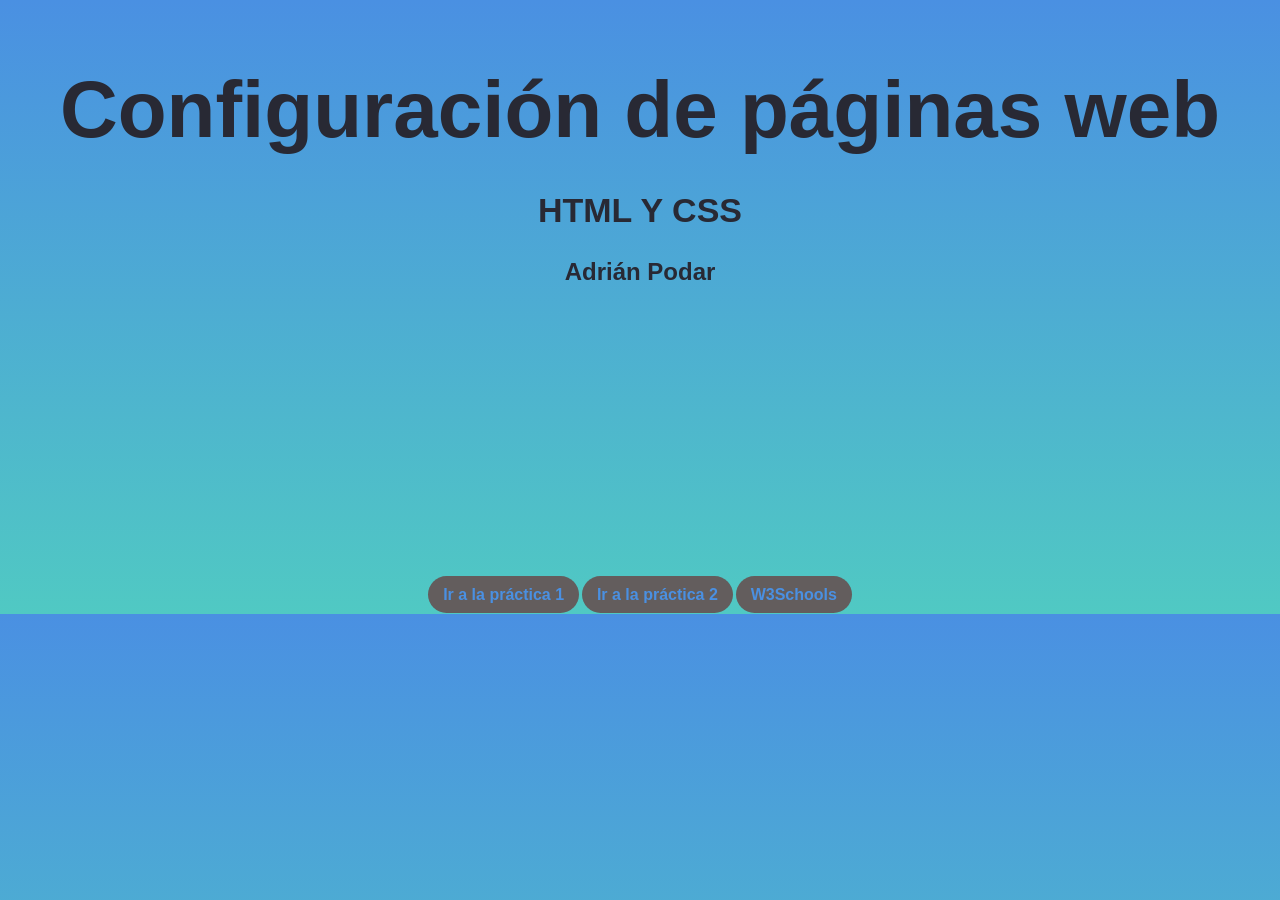
<file: Index.html>
<!DOCTYPE html> <!-- Declara el tipo de documento HTML5 -->
<html lang="es"> <!-- Idioma del documento: español -->
<head>
  <meta charset="utf-8"> <!-- Codificación de caracteres UTF-8 -->
  <title>Portada</title> <!-- Título que aparece en la pestaña del navegador -->
  <link rel="stylesheet" href="index.css"> <!-- Enlace al archivo CSS externo -->
</head>
<body>

  <div class="container">
    <h1>Configuración de páginas web</h1>
    <h2>HTML Y CSS</h2>
    <h3>Adrián Podar</h3>
    <div class="buttons">
      <a href="Practica_1.html" class="btn" target="_blank">Ir a la práctica 1</a>
      <a href="Practica_2.html" class="btn" target="_blank">Ir a la práctica 2</a>
      <a href="https://www.w3schools.com" class="btn" target="_blank">W3Schools</a>
    </div>
  </div>

</body>
</html>
</file>
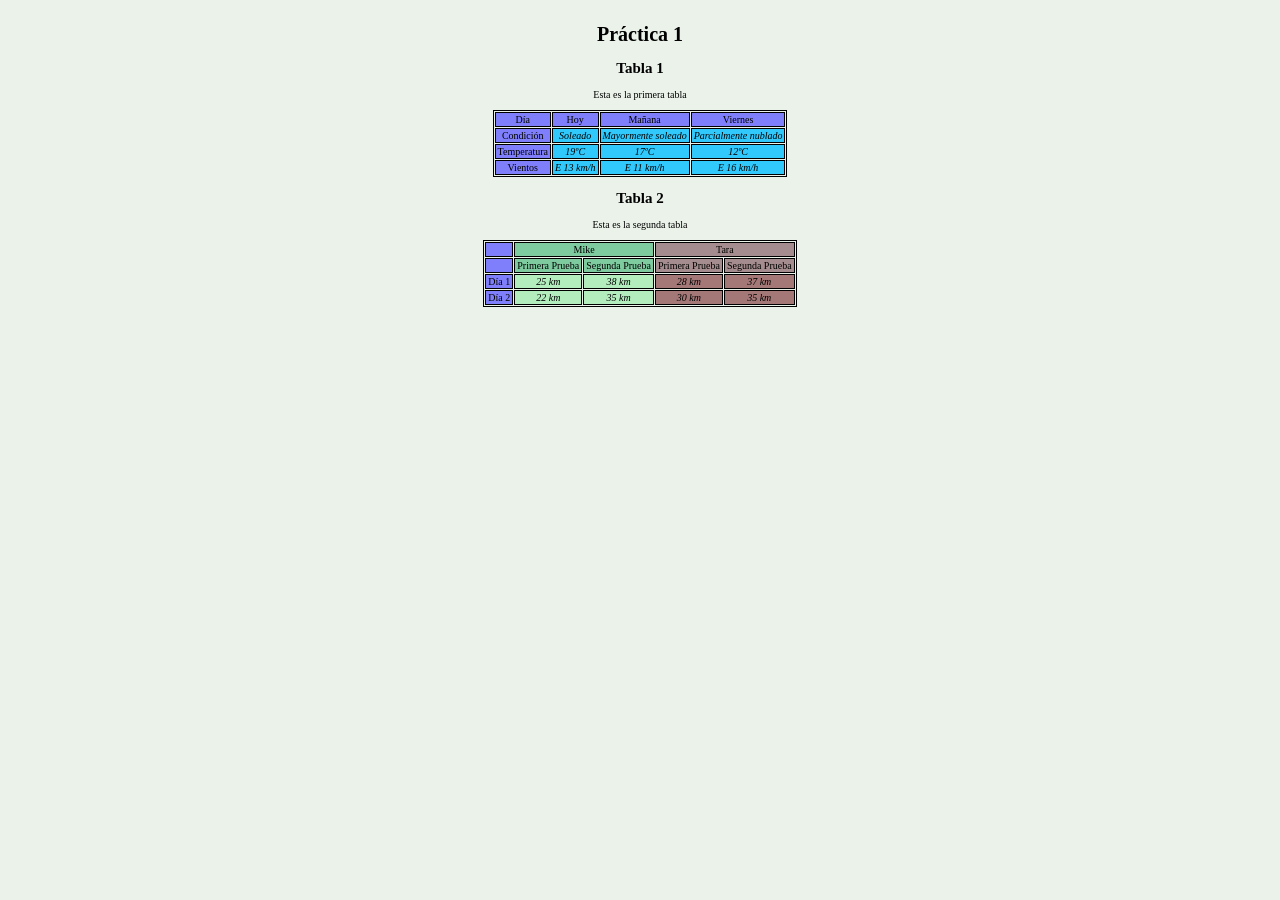
<file: Practica_1.html>
<!DOCTYPE html> <!-- Declara el tipo de documento HTML5 -->
<html lang="es"> <!-- Idioma del documento: español -->

<head>
  <meta charset="utf-8"> <!-- Codificación de caracteres UTF-8 -->
  <title>Prueba1 Adrián Podar</title> <!-- Título que aparece en la pestaña del navegador -->
  <link rel="stylesheet" href="practica1.css"> <!-- Enlace al archivo CSS externo -->
</head>



<body> <!-- Contenido visible de la página -->
  
  <h1 class="city main">Práctica 1</h1> <!-- Título principal centrado -->

  <div class="city main"> 
    <table class="city main">      <!-- Tabla 1: previsión meteorológica -->
    
      <h2> Tabla 1</h2> <!-- Subtítulo de la tabla -->
      <p>Esta es la primera tabla </p> <!-- Descripción breve -->

      <tr id="a"> <!-- Fila de encabezados  -->
        <td>Día</td>
        <td>Hoy</td>
        <td>Mañana</td>
        <td>Viernes</td>
      </tr>

      <tr>
        <td id="a">Condición</td> <!-- Celda con id para estilo -->
        <td id="b">Soleado</td>
        <td id="b">Mayormente soleado</td>
        <td id="b">Parcialmente nublado</td>
      </tr>

      <tr>
        <td id="a">Temperatura</td>
        <td id="b">19ºC</td>
        <td id="b">17ºC</td>
        <td id="b">12ºC</td>
      </tr>

      <tr>
        <td id="a">Vientos</td>
        <td id="b">E 13 km/h</td>
        <td id="b">E 11 km/h</td>
        <td id="b">E 16 km/h</td>
      </tr>
    </table>
  </div>

  <!-- Tabla 2: resultados por persona -->
  <table class="city main">
    <div class="city main"> <!-- Igual que arriba: evitar div dentro de table -->
      <h2> Tabla 2</h2>
      <p>Esta es la segunda tabla </p>

      <tr>
        <th id="a"></th> <!-- Cabecera vacía para alineación -->
        <td id="c" colspan="2">Mike</th> <!-- Mike ocupa 2 columnas -->
        <td id="d" colspan="2">Tara</th> <!-- Tara ocupa 2 columnas -->
      </tr>

      <tr>
        <td id="a"></td> <!-- Celda vacía de la primera columna -->
        <td id="c">Primera Prueba</td>
        <td id="c">Segunda Prueba</td>
        <td id="d">Primera Prueba</td>
        <td id="d">Segunda Prueba</td>
      </tr>

      <tr>
        <td id="a">Día 1</td>
        <td id="e">25 km</td>
        <td id="e">38 km</td>
        <td id="f">28 km</td>
        <td id="f">37 km</td>
      </tr>

      <tr>
        <td id="a">Día 2</td>
        <td id="e">22 km</td>
        <td id="e">35 km</td>
        <td id="f">30 km</td>
        <td id="f">35 km</td>
      </tr>

    </div>
  </table>
</body>
</html>
</file>
<file: index.css>
body {
  font-family: Arial, sans-serif;
  background: linear-gradient( #4a90e2, #50c9c3);
   font-size: 10px;                                           /* Tamaño general del texto */
    margin: 5px 15px 5px 15px;                                /* Márgenes externos del body *//* te dice los margenes del sitio web*/
    padding: 5px;                                            /* Relleno interno  */
    color: black;                                         /* Color del texto */
     table, th, td { border: 1px solid black; } /* Bordes para tablas, cabeceras y celdas */
  .main { text-align: center; } /* Clase para centrar texto */
    table{ 
        margin: auto;                                  /* Centra la tabla */
    }
  
  }

.container {
  text-align: center;
  color: rgb(40, 41, 52);
}
h1 {
  font-size: 80px;
  margin-bottom: 35px;
}
h2 {
  font-size: 34px;
   font-weight: 30PX;
}
h3 {
  font-size: 24px;
  margin-bottom: 300px;
  font-weight: 30PX;
}
.btn {
  text-decoration:aqua;
  background: rgb(99, 93, 93);
  color: #4a90e2;
  padding: 10px 15px;
  border-radius: 23px;
  font-size: 16px;
  font-weight: bold;
 
}
</file>
<file: practica1.css>
body{
    font-family:'Times New Roman', Times, serif;                /* Fuente del texto */
    font-size: 10px;                                           /* Tamaño general del texto */
    margin: 5px 15px 5px 15px;                                /* Márgenes externos del body *//* te dice los margenes del sitio web*/
    padding: 5px;                                            /* Relleno interno  */
    color: black;                                         /* Color del texto */
    background-color: rgb(234, 242, 234);                /* Fondo verde claro */
       table, th, td { border: 1px solid black; } /* Bordes para tablas, cabeceras y celdas */
  .main { text-align: center; } /* Clase para centrar texto */
    table{ 
        margin: auto;                                  /* Centra la tabla */
    }
     table {
  border-collapse:separate; /* Une los bordes como en el PDF */
  border-spacing: 1px; /* controla el espacio entre celdas */
}

table td, table th {
  padding: 1px 2px; /* Espacios MUY pequeños, igual que el PDF */
}
 
                                      
    }                                                
                                                    
#a{ background-color: rgb(127, 127, 252); }      /* Color para celdas id a */
#b{ background-color: rgb(49, 200, 251); }      /* Color para id b */
#c{ background-color: rgb(126, 203, 159); }    /* Color para id c */
#d{ background-color: rgb(165, 140, 142); }   /* Color para id d */
#e{ background-color: rgb(179, 237, 189); }  /* Color para id e */
#f{ background-color: rgb(165, 120, 120); } /* Color para id f */
td[id="b"],td[id="e"], td[id="f"] {
  font-style: italic;
}
</file>
